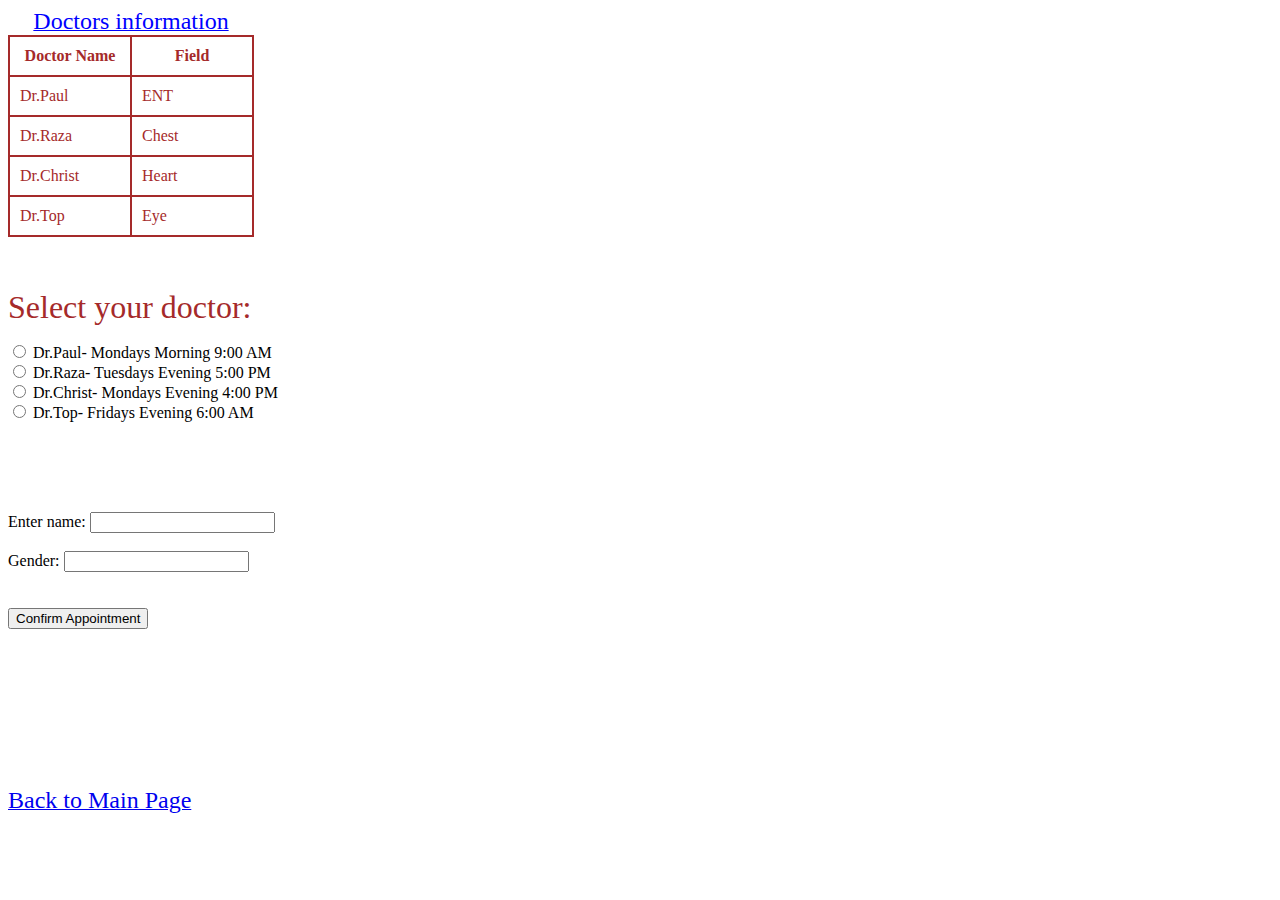
<file: Appointment2.html>
<!DOCTYPE html>
<html lang="en">
<head>
    <meta charset="UTF-8">
    <meta name="viewport" content="width=device-width, initial-scale=1.0">
    <title>Document</title>
    <link href="Appointment.css" type="text/css" rel="stylesheet">
    <script src="Appointment2.js"></script>

    <style>
        table,
        tr,
        th,
        td {
            border: 2px solid;
            border-collapse: collapse;
            min-width: 100px
        }
    </style>

</head>

<body>
    <table style="width: auto;">
        <caption>
            <font size="5">Doctors information</font>
        </caption>

        <tr>
            <th>Doctor Name</th>
            <th>Field</th>
        </tr>

        <tr>
            <td>Dr.Paul</td>
            <td>ENT</td>
        </tr>

        <tr>
            <td>Dr.Raza</td>
            <td>Chest</td>
        </tr>

        <tr>
            <td>Dr.Christ</td>
            <td>Heart</td>
        </tr>

        <tr>
            <td>Dr.Top</td>
            <td>Eye</td>
        </tr>
    </table>

<br>
<br>

<form>
    <p>
        <font size="6">Select your doctor:</font>
    </p>
    <input type="radio" id="rad1" name="schedule" value="patient">
    <label for="rad1">Dr.Paul- Mondays Morning 9:00 AM</label><br>
    <input type="radio" id="rad2" name="schedule" value="patient">
    <label for="rad2">Dr.Raza- Tuesdays Evening 5:00 PM</label><br>
    <input type="radio" id="rad3" name="schedule" value="patient">
    <label for="rad3">Dr.Christ- Mondays Evening 4:00 PM</label><br>
    <input type="radio" id="rad4" name="schedule" value="patient">
    <label for="rad4">Dr.Top- Fridays Evening 6:00 AM</label><br> <br> <br>
    <!-- <input type="submit"> -->
    <br>
    <br>
    <br>
</form>

<form name="Form" action="">
    <label for="name">Enter name:</label>
    <input type="text" name="name"> <br> <br>
    <label for="id">Gender:</label>
    <input type="text" name="id" required>
    <!-- <input type="submit" value="Appointment Confirmed"> -->
</form>

<br>
<br>

<button id="b1">Confirm Appointment</button>
<!-- Script for first button -->
<script>
    const listen_button1 = document.getElementById('b1');
    listen_button1.addEventListener('click', change);
</script>

<br>
<br>
<br>
<br>

<p id="printAppointment"> </p>

<br>
<br>
<br>
<br>


    
<p id="goback"> <a href="index.html">
    <font size="5">Back to Main Page</font>

    
</a></p>



</body>
</html>
</file>
<file: Appointment.css>
caption{color:blue;
}
caption{Text-Decoration:underline}

p{color:brown;}

th, td {
    padding: 10px;
    }

th, td{color:brown}



table{
    width:300px;
}
</file>
